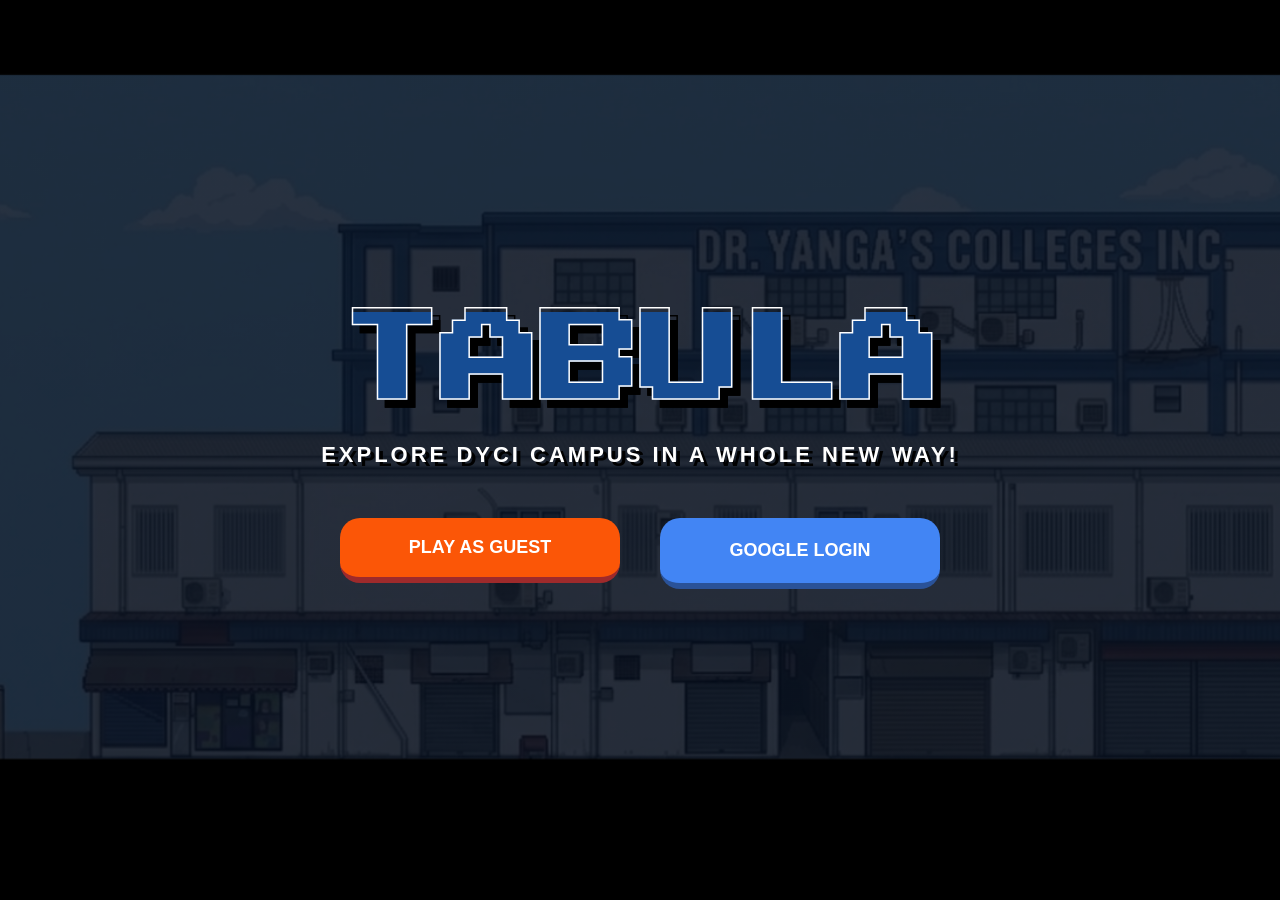
<file: index.html>
<!DOCTYPE html>
<html lang="en">
<head>
  <meta charset="UTF-8">
  <meta name="viewport" content="width=device-width, initial-scale=1.0">
  <title>Tabula</title>
  
  <link href="https://fonts.googleapis.com/css2?family=Press+Start+2P&display=swap" rel="stylesheet">
  <script src="https://accounts.google.com/gsi/client" async defer></script>

  <style>
    :root {
      /* Title Colors */
      --title-gradient-light: #164d94;
      --title-gradient-dark: #164d94;
      --title-outline: #ffffff;
      --title-shadow: #000000;

      /* Button Colors */
      --guest-btn-bg: #fb5607;
      --guest-btn-border: #9e2a2b;
      --google-btn-bg: #4285F4;
      --google-btn-border: #2a5298;
    }

    body, html {
      margin: 0;
      padding: 0;
      height: 100%;
      width: 100%;
      font-family: 'Press Start 2P', cursive;
      /* Background directly on body for stability */
      background: linear-gradient(rgba(0, 0, 0, 0.7), rgba(0, 0, 0, 0.7)), url('assets/img/bg.png');
      background-size: cover;
      background-position: center;
      background-repeat: no-repeat;
      display: flex;
      flex-direction: column;
      justify-content: center;
      align-items: center;
      overflow: hidden;
    }

    .title {
      font-size: 100px;
      margin: 0 0 60px 0;
      text-transform: uppercase;
      background: linear-gradient(to bottom, var(--title-gradient-light), var(--title-gradient-dark));
      -webkit-background-clip: text;
      -webkit-text-fill-color: transparent;
      -webkit-text-stroke: 1.5px var(--title-outline);
      filter: drop-shadow(8px 8px 0px var(--title-shadow));
      animation: float 3s ease-in-out infinite;
    }

    @keyframes float {
      0%, 100% { transform: translateY(0); }
      50% { transform: translateY(-10px); } /* Changed from -15px to -10px */
    }

  .sub-title {
  font-family:'Gill Sans', 'Gill Sans MT', Calibri, 'Trebuchet MS', sans-serif;
  font-size: 22px;
  margin: -30px 0 50px 0; /* Pulls it up toward the title */
  text-transform: uppercase;
  text-align: center;
  letter-spacing: 3px;
  
  /* Hardcoded Blue Gradient */
  background: #ffffff;  
  -webkit-background-clip: text;
  -webkit-text-fill-color: transparent;
  
  /* Hardcoded White Outline and Black Shadow */

  filter: drop-shadow(4px 4px 0px #000000);
  
  animation: float 3s ease-in-out infinite;
  animation-delay: 0.1s;
}

    /* Side-by-Side Button Row */
    .button-row {
      display: flex;
      gap: 40px; /* Space between buttons */
      z-index: 10;
    }

.pixel-button {
  position: relative;
  width: 280px;
  height: 65px;
  border: none;
  
  /* Normal but Thick Font */
  font-family: Arial, sans-serif; 
  font-weight: 900; 
  font-size: 18px;
  
  color: white;
  cursor: pointer;
  text-transform: uppercase;
  display: flex;
  justify-content: center;
  align-items: center;

  /* Rounder Corners */
  border-radius: 20px; 
  
  transition: transform 0.1s;
  z-index: 10;
}

    .guest-color {
      background: var(--guest-btn-bg);
      border-bottom: 6px solid var(--guest-btn-border);
    }

    .google-color {
      background: var(--google-btn-bg);
      border-bottom: 6px solid var(--google-btn-border);
    }

    .pixel-button:active {
      transform: translateY(4px);
      border-bottom-width: 2px;
    }

    .google-wrapper {
      position: relative;
    }

    /* Hidden Google Clicker */
    #googleBtnContainer {
      position: absolute;
      top: 0;
      left: 0;
      width: 100%;
      height: 100%;
      opacity: 0.01;
      z-index: 20;
      cursor: pointer;
    }

    #errorMsg {
      position: absolute;
      top: 80px; /* Sits below the button */
      width: 100%;
      color: #ff0000;
      font-size: 10px;
      text-align: center;
      -webkit-text-stroke: 0.5px black;
    }
  </style>
</head>
<body>

  <h1 class="title">TABULA</h1>
  <h2 class="sub-title">Explore  DYCI  Campus  in  a  Whole  New  Way!</h2>
  
  <div class="button-row">
    <button class="pixel-button guest-color" onclick="playAsGuest()">
      Play as Guest
    </button>

    <div class="google-wrapper">
      <div class="pixel-button google-color">
        Google Login
      </div>
      <div id="googleBtnContainer"></div>
      <p id="errorMsg"></p>
    </div>
  </div>

<script>
  const CLIENT_ID = "509785679401-9hlh0mcaft7miamq7j4pvl90pqqksun3.apps.googleusercontent.com"; 

  window.onload = function () {
    google.accounts.id.initialize({
      client_id: CLIENT_ID,
      callback: handleCredentialResponse
    });

    google.accounts.id.renderButton(
      document.getElementById("googleBtnContainer"),
      { theme: "filled_blue", size: "large", width: 280, shape: "rectangular" }
    );
  };

function handleCredentialResponse(response) {
  fetch("php/auth_google.php", { // Updated Path
    method: "POST",
    headers: { "Content-Type": "application/json" },
    body: JSON.stringify({ credential: response.credential })
  })
  .then(res => res.json())
  .then(data => {
    if (data.status === "new_user") {
      localStorage.setItem("userEmail", data.email);
      localStorage.setItem("userRole", data.role || "user");
      window.location.href = "setup.html"; // Same level

    } else if (data.status === "login") {
      localStorage.setItem("userName", data.name);
      localStorage.setItem("userRole", data.role);

      if (data.role === "admin" || data.role === "superadmin") {
          window.location.href = "admin/admin_dashboard.html"; // Updated Path
      } else {
          window.location.href = "menu.html"; // Same level
      }
    }
  });
}

function playAsGuest() {
  // Clear any old roles first to avoid confusion
  localStorage.clear();
  
  localStorage.setItem("userType", "guest");
  localStorage.setItem("userRole", "guest"); // Set a role so the security check knows it's a guest
  localStorage.setItem("userName", "Guest");
  window.location.href = "menu.html";
}
</script>
</body>
</html>
</file>
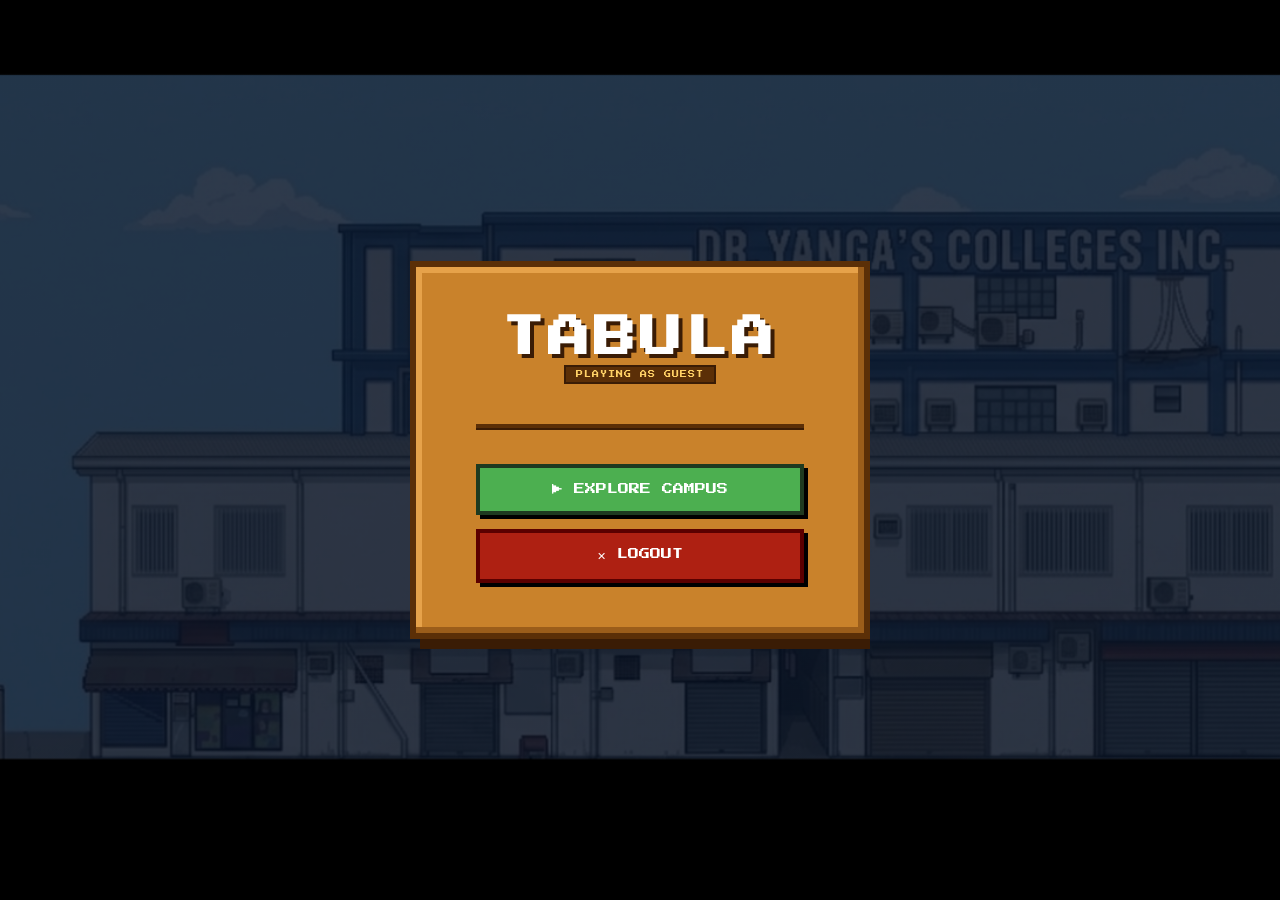
<file: menu.html>
<!DOCTYPE html>
<html lang="en">
<head>
    <meta charset="UTF-8">
    <meta name="viewport" content="width=device-width, initial-scale=1.0">
    <title>Tabula - Main Menu</title>
    <link href="https://fonts.googleapis.com/css2?family=Press+Start+2P&display=swap" rel="stylesheet">
    <script src="assets/auth.js"></script>
    <style>
        *, *::before, *::after { box-sizing: border-box; }

        body, html {
            margin: 0;
            padding: 0;
            height: 100vh;
            overflow: hidden;
            font-family: 'Press Start 2P', cursive;
            color: white;
            display: flex;
            justify-content: center;
            align-items: center;
            background: linear-gradient(rgba(0,0,0,0.65), rgba(0,0,0,0.65)),
                        url('assets/img/bg.png') no-repeat center center fixed;
            background-size: cover;
        }

        /* ── Card ── */
        .menu-card {
            background: #c9822b;
            border: 6px solid #5b2f07;
            box-shadow:
                10px 10px 0px #3a1c05,
                inset -6px -6px 0px #9b5d1a,
                inset  6px  6px 0px #e6a24a;
            padding: 50px 60px;
            display: flex;
            flex-direction: column;
            align-items: center;
            gap: 0;
            width: 460px;
        }

        /* ── Title ── */
        .menu-title {
            font-size: 42px;
            text-shadow: 4px 4px #3a1c05;
            margin: 0 0 6px 0;
            letter-spacing: 4px;
        }

        /* ── Welcome sub-label ── */
        .welcome-label {
            font-size: 9px;
            color: #ffd166;
            text-shadow: 2px 2px #3a1c05;
            margin: 0 0 40px 0;
            text-align: center;
            line-height: 1.8;
        }

        /* ── Divider ── */
        .divider {
            width: 100%;
            height: 4px;
            background: #5b2f07;
            margin-bottom: 36px;
            box-shadow: 0 2px 0 #3a1c05;
        }

        /* ── Button group ── */
        .btn-group {
            display: flex;
            flex-direction: column;
            gap: 14px;
            width: 100%;
        }

        .pixel-btn {
            font-family: 'Press Start 2P', cursive;
            font-size: 11px;
            padding: 16px 20px;
            color: white;
            border: 4px solid #3a1c05;
            cursor: pointer;
            box-shadow: 4px 4px 0px #000;
            transition: transform 0.1s, box-shadow 0.1s;
            width: 100%;
            text-align: center;
            background: #9b5d1a;
        }

        .pixel-btn:hover {
            transform: translateY(2px);
            box-shadow: 2px 2px 0px #000;
            background: #e6a24a;
        }

        .pixel-btn:active {
            transform: translateY(4px);
            box-shadow: none;
        }

        /* Individual button colours */
        .btn-play    { background: #4caf50; border-color: #1e3a20; }
        .btn-play:hover { background: #66bb6a; }

        .btn-avatar  { background: #9b5d1a; border-color: #3a1c05; }

        .btn-logout  { background: #ae2012; border-color: #5b0000; }
        .btn-logout:hover { background: #c62828; }

        /* ── Guest badge ── */
        .guest-badge {
            font-size: 7px;
            color: #ffd166;
            background: #5b2f07;
            border: 2px solid #3a1c05;
            padding: 4px 10px;
            margin-bottom: 40px;
            letter-spacing: 1px;
        }

        /* Hide avatar button for guests */
        .btn-avatar.hidden { display: none; }
    </style>
</head>
<body>

<div class="menu-card">
    <h1 class="menu-title">TABULA</h1>
    <p class="welcome-label" id="welcomeLabel">WELCOME BACK,<br><span id="userName">EXPLORER</span></p>

    <div id="guestBadge" class="guest-badge" style="display:none;">PLAYING AS GUEST</div>

    <div class="divider"></div>

    <div class="btn-group">
        <button class="pixel-btn btn-play"   onclick="location.href='map/map.html'">▶ EXPLORE CAMPUS</button>
        <button class="pixel-btn btn-avatar" id="avatarBtn" onclick="location.href='setup.html'">★ CHANGE AVATAR</button>
        <button class="pixel-btn btn-logout" onclick="logout()">✕ LOGOUT</button>
    </div>
</div>

<script>
    const userRole = localStorage.getItem('userRole') || 'guest';
    const userName = localStorage.getItem('userName') || 'GUEST';
    const isGuest  = userRole === 'guest';

    // Personalise greeting
    document.getElementById('userName').textContent = userName.toUpperCase();

    // Show guest badge, hide avatar button for guests
    if (isGuest) {
        document.getElementById('guestBadge').style.display = 'block';
        document.getElementById('welcomeLabel').style.display = 'none';
        document.getElementById('avatarBtn').classList.add('hidden');
    }
</script>

</body>
</html>
</file>
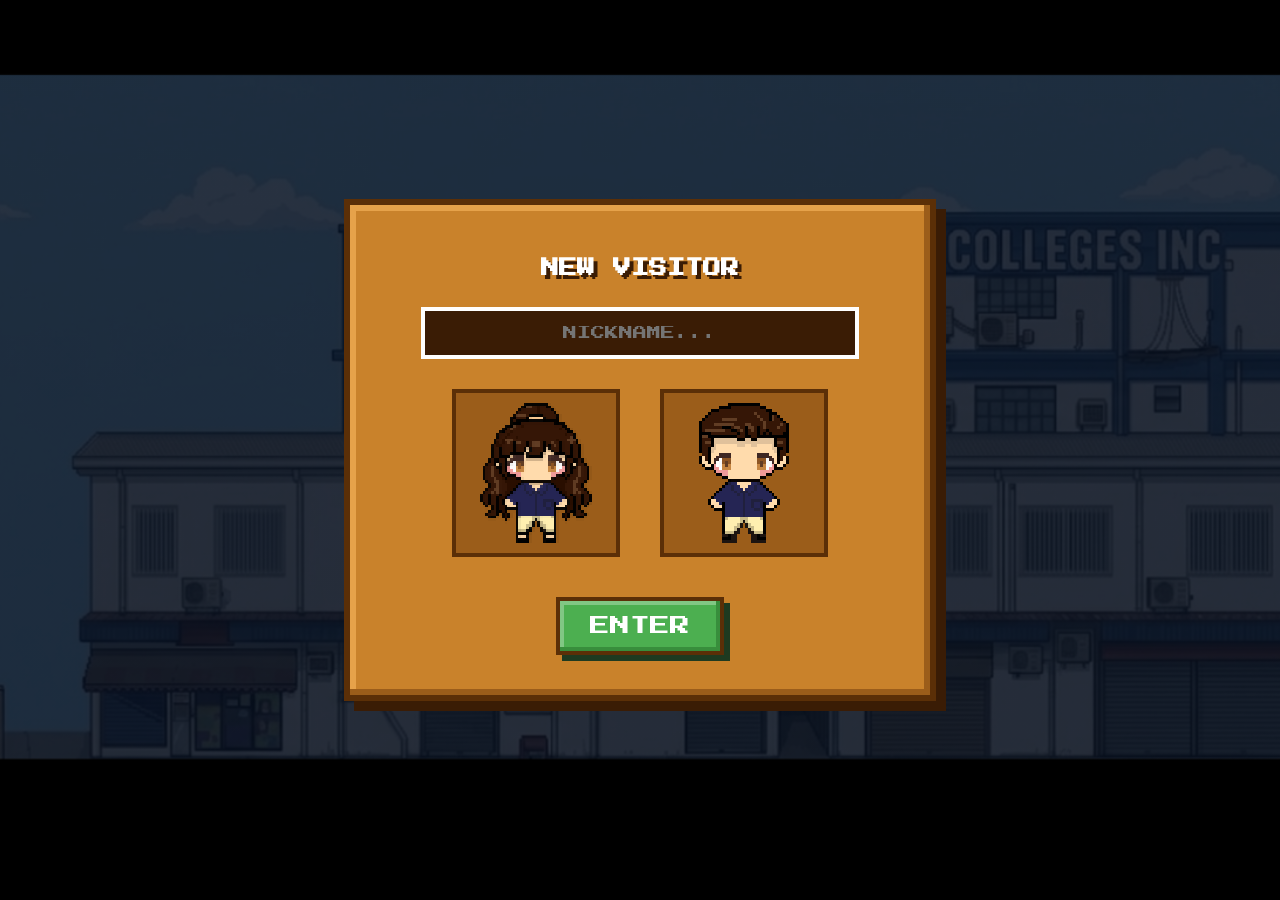
<file: setup.html>
<!DOCTYPE html>
<html lang="en">
<head>
    <meta charset="UTF-8">
    <title>Tabula - Character Setup</title>
    <link href="https://fonts.googleapis.com/css2?family=Press+Start+2P&display=swap" rel="stylesheet">
    <style>
        body {
            margin: 0;
            padding: 0;
            height: 100vh;
            display: flex;
            align-items: center;
            justify-content: center;
            background-image: linear-gradient(rgba(0, 0, 0, 0.7), rgba(0, 0, 0, 0.7)), url('assets/img/bg.png');
            background-size: cover;
            background-position: center;
            font-family: 'Press Start 2P', cursive;
            color: white;
        }

        /* The Main Setup Container - Back to your original style */
        .setup-case {
            background: #c9822b;
            padding: 40px;
            border: 6px solid #5b2f07;
            box-shadow:
                10px 10px 0px #3a1c05,
                inset -6px -6px 0px #9b5d1a,
                inset 6px 6px 0px #e6a24a;
            width: 500px;
            
            /* This forces everything inside to align perfectly in the center */
            display: flex;
            flex-direction: column;
            align-items: center; 
        }

        h2 {
            font-size: 18px;
            margin-bottom: 30px;
            text-shadow: 4px 4px #3a1c05;
        }

        /* Centered Input Box */
        input[type="text"] {
            background: #3a1c05;
            border: 4px solid #ffffff;
            color: #ffffff;
            padding: 15px;
            font-family: 'Press Start 2P';
            font-size: 14px;
            width: 80%;
            margin-bottom: 30px;
            outline: none;
            text-align: center; /* Makes the typing start in the middle */
        }

        .avatar-grid {
            display: flex;
            justify-content: center;
            gap: 40px;
            margin-bottom: 30px;
        }

        /* BIGGER Character Frames */
        .pixel-frame {
            background: #9b5d1a;
            border: 4px solid #5b2f07;
            padding: 10px;
            width: 140px; /* Increased size */
            height: 140px; /* Increased size */
            cursor: pointer;
            transition: transform 0.1s;
            image-rendering: pixelated; 
            display: flex;
            justify-content: center;
            align-items: center;
        }

        .pixel-frame img {
            width: 100%;
            height: 100%;
            object-fit: contain;
        }

        .pixel-frame:hover {
            background: #e6a24a;
            transform: scale(1.05);
        }

        .pixel-frame.selected {
            background: rgba(255, 255, 255, 0.7); 
            border-color: #522603;
            box-shadow: 0 0 15px #361a02;
        }

        /* Centered Start Button at the bottom */
        .btn-start {
            font-family: 'Press Start 2P';
            font-size: 20px;
            color: white;
            padding: 15px 30px;
            border: 4px solid #5b2f07;
            background: #4caf50; 
            box-shadow:
                6px 6px 0px #1e3a20,
                inset -4px -4px 0px #388e3c,
                inset 4px 4px 0px #81c784;
            cursor: pointer;
            margin-top: 10px;
        }

        .btn-start:active {
            transform: translateY(4px);
            box-shadow: 2px 2px 0px #1e3a20;
        }
    </style>
</head>
<body>

<div class="setup-case">
    <h2>NEW VISITOR</h2>
    
    <input type="text" id="nickname" placeholder="NICKNAME..." maxlength="12">

    <div class="avatar-grid">
        <div class="pixel-frame" onclick="selectAvatar(this, 'girl.png')">
            <img src="assets/img/girl.png" alt="Girl">
        </div>
        <div class="pixel-frame" onclick="selectAvatar(this, 'boy.png')">
            <img src="assets/img/boy.png" alt="Boy">
        </div>
    </div>

    <button class="btn-start" onclick="saveAndEnter()">ENTER</button>
</div>

<script>
    let selectedAvatar = "";

    function selectAvatar(element, fileName) {
        document.querySelectorAll('.pixel-frame').forEach(f => f.classList.remove('selected'));
        element.classList.add('selected');
        selectedAvatar = fileName;
    }

    function saveAndEnter() {
        const name  = document.getElementById('nickname').value;
        const email = localStorage.getItem("userEmail");
    
        if (!name || !selectedAvatar) {
            alert("Choose a name and a character!");
            return;
        }
    
        fetch("php/save_setup.php", {
            method: "POST",
            headers: { "Content-Type": "application/json" },
            body: JSON.stringify({
                email:    email,
                username: name,
                avatar:   selectedAvatar,
                role:     'user'
            })
        })
        .then(res => res.json())
        .then(data => {
            if (data.status === "success") {
                // ✅ ADDED: store the avatar choice so the map engine can read it
                localStorage.setItem("userName",   name);
                localStorage.setItem("userAvatar", selectedAvatar); // "girl.png" or "boy.png"
                window.location.href = "menu.html";
            } else {
                alert("Database Error: " + data.message);
            }
        });
    }
</script>

</body>
</html>
</file>
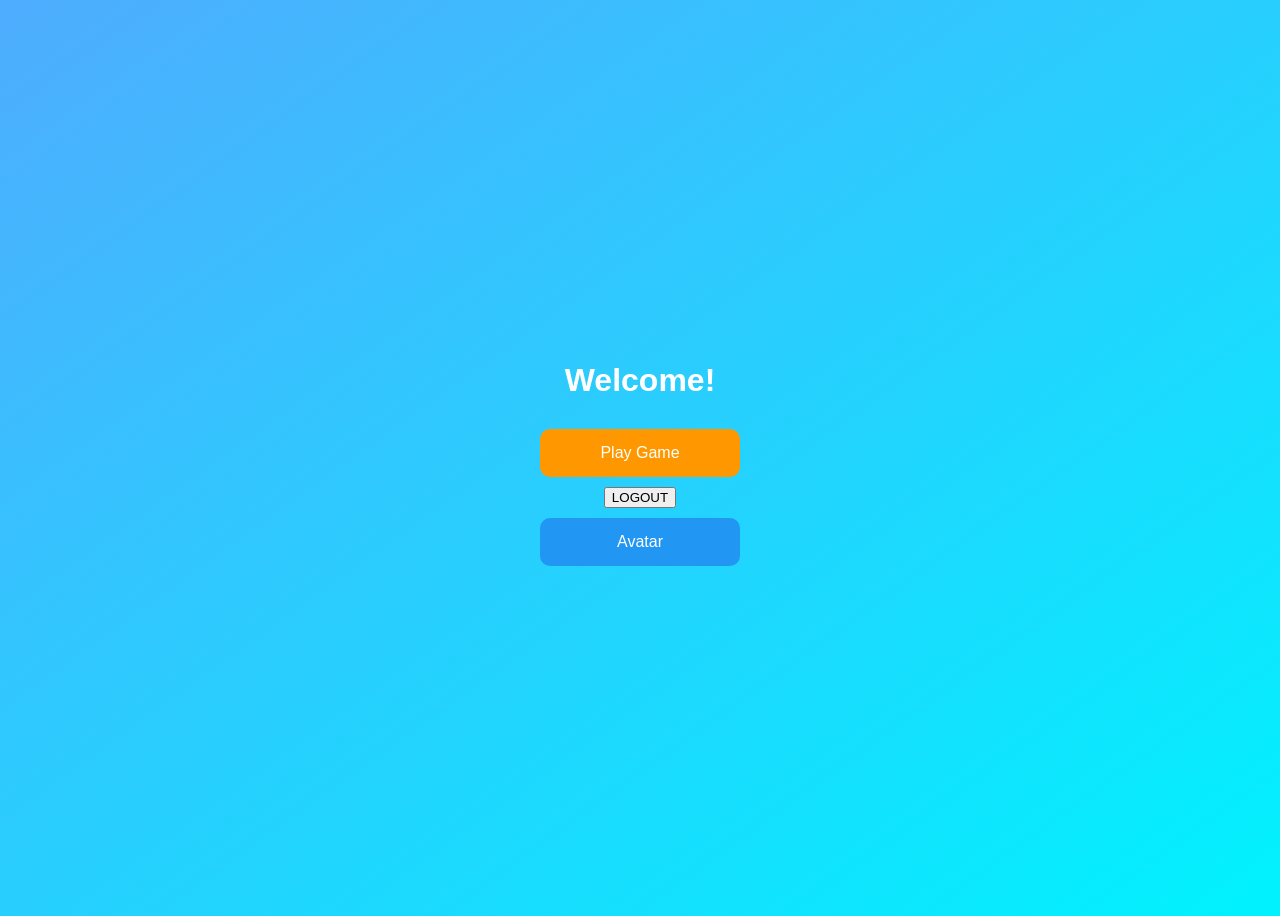
<file: gameLast-main/menu.html>
<!DOCTYPE html>
<html>
<head>
  <title>Tabula - Main Menu</title>
  <script src="assets/auth.js"></script>
  <style>
    body {
      font-family: Arial, sans-serif;
      text-align: center;
      background: linear-gradient(to bottom right, #4facfe, #00f2fe);
      height: 100vh;
      display: flex;
      flex-direction: column;
      justify-content: center;
      align-items: center;
    }

    h1 {
      color: white;
      margin-bottom: 20px;
    }

    .btn {
      width: 200px;
      padding: 15px;
      margin: 10px;
      border: none;
      border-radius: 10px;
      font-size: 16px;
      cursor: pointer;
      transition: 0.3s;
    }

    .play-btn { background-color: #ff9800; color: white; }
    .inventory-btn { background-color: #4caf50; color: white; }
    .settings-btn { background-color: #2196f3; color: white; }

    .btn:hover { opacity: 0.8; }
  </style>
</head>
<body>

  <h1 id="welcome">Welcome!</h1>

<button class="btn play-btn" onclick="window.location.href='map/map.html'">Play Game</button>
  <button class="pixel-btn btn-logout" onclick="logout()">LOGOUT</button>
  <button class="btn settings-btn" onclick="window.location.href='setup.html';">Avatar</button>

  <script>
    // Get user info
    const userType = localStorage.getItem("userType");
    const userName = localStorage.getItem("userName") || "Guest";

    // Show welcome message
    document.getElementById("welcome").innerText = `Welcome, ${userName}!`;

  fetch('admin/get_admin_stats.php') 
        .then(res => res.json())
        .then(data => { /* mapping data */ })
        .catch(err => console.error(err));


    // Menu button actions (placeholders)
    function playGame() {
      alert("Start the game here...");
    }

    function openInventory() {
      alert("Open inventory here...");
    }

    function avatar() {
      <button onclick="window.location.href='https://google.com';">Go to Google</button>
    }
  </script>
</body>
</html>
</file>
